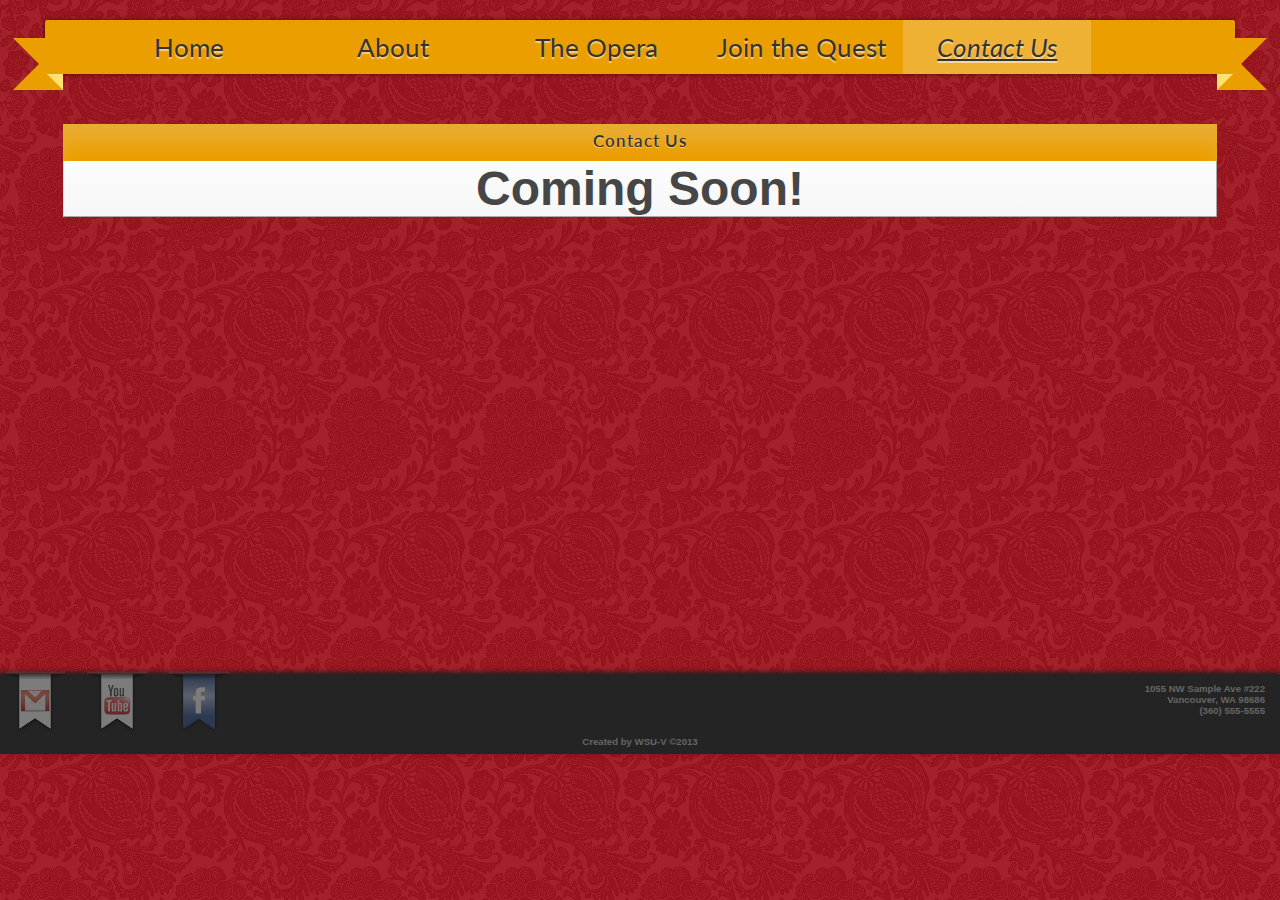
<file: contact.html>
<!DOCTYPE html>
<html>

	<head>
		<title>
			Opera Quest Northwest
		</title>
		<meta name="description" content="Opera Quest Northwest is an interactive program for students in the Vancouver community! Comedy, tragedy, romance and of course a villain! This exciting live program is centered on Opera the Great a scripted show explaining the history of opera. Students love the show and even get the chance to be on stage! Parents and teachers love the educational component!">
		<META NAME="ROBOTS" CONTENT="INDEX, FOLLOW">
		<meta property="og:title" content="Opera Quest Northwest" />
		<meta property="og:type" content="website" />
		<meta property="og:description" content="Opera Quest Northwest is an interactive program for students in the Vancouver community! Comedy, tragedy, romance and of course a villain! This exciting live program is centered on Opera the Great a scripted show explaining the history of opera. Students love the show and even get the chance to be on stage! Parents and teachers love the educational component!" />
		<!--meta property="og:url" content="http://www.operaquestnw.com" /-->
		<meta property="og:image" content="images/touch-icon-ipad-retina.png" />
		<meta http-equiv="Content-Type" content="text/html; charset=utf-8"/>
		<link href='https://fonts.googleapis.com/css?family=Lato:400,700' rel='stylesheet' type='text/css'>
		<script src="https://ajax.googleapis.com/ajax/libs/jquery/1.8.0/jquery.min.js"></script>
		<script src="js/responsiveslides.min.js"></script>
		<link rel="stylesheet" type="text/css" href="css/normalize.css">
		<link rel="stylesheet" type="text/css" href="css/reset.css">
		<link rel="stylesheet" type="text/css" href="styles.css">
		<link rel="stylesheet" type="text/css" href="css/responsiveslides.css">
		<meta name="viewport" content="width=device-width, initial-scale=1.0, user-scalable=0">
		<link href='https://fonts.googleapis.com/css?family=Lobster&subset=latin,latin-ext' rel='stylesheet' type='text/css'>
		<link rel="shortcut icon" type="image/x-icon" href="favicon.ico">
		<meta name="apple-mobile-web-app-capable" content="yes" />
		<meta name="apple-mobile-web-app-status-bar-style" content="black-translucent" />
		<link rel="apple-touch-icon" href="images/touch-icon-iphone.png" /> 
		<link rel="apple-touch-icon-precomposed" href="images/touch-icon-ipad-retina.png" />
		<link rel="apple-touch-icon-precomposed" " sizes="76x76" href="images/touch-icon-ipad.png" /> 
		<link rel="apple-touch-icon-precomposed" " sizes="120x120" href="images/touch-icon-iphone-retina.png" />
		<link rel="apple-touch-icon-precomposed" " sizes="152x152" href="images/touch-icon-ipad-retina.png" />
	</head>

	<body id="contact">
		<div id="total-wrapper">

			
			<div id="main-wrap">
			<!-- Start of Nav -->
			<nav>

			<!-- the ribbon body -->
				 <div class="rectangle">
			<!-- the navigation links -->
				
					<ul id="navigation">
						<li>
							<a href="index.html">Home</a>
						</li>
						<li>
							<a href="about.html">About</a>
						</li>
						<li>
							<a href="opera.html">The Opera</a>
						</li>
						<li>
							<a href="join.html">Join the Quest</a>
						</li>
						<li>
							<a href="contact.html">Contact Us</a>
						</li>
					</ul>
				 
			<!-- end the ribbon body -->
				</div>

			<!-- end container -->
			</nav>
			<!-- end nav wrap -->
			<article class="container">
				
				<section id="content">
					<h2>
						Contact Us
					</h2>
					<h1 class="soon">
						Coming Soon!
					</h1>
				</section>
			</article><!-- end container -->
				
			</div><!-- end main-wrap -->
			</div><!-- end total wrapper -->
			<footer>
				<div id="container">
					<div id="social">
							<a class="social-item" id="mail" href="mailto:Example@email.com" target="_blank">
								<img src="images/gmail.png" alt="mail" />
							</a>
							<!--a class="social-item" id="linkedin" href="linkedin" target="_blank">
								<img src="images/linkedin.png" alt="linkedin" />
							</a-->
							<!--a class="social-item" id="twitter" href="twitter" target="_blank">
								<img src="images/twitter.png" alt="twitter" />
							</a-->
							<a class="social-item" id="youtube" href="http://www.youtube.com/user/OperaQuestNorthwest" target="_blank">
								<img src="images/youtube.png" alt="youtube" />
							</a>
							<a class="social-item" id="facebook" href="https://www.facebook.com/OperaQuestNorthwest" target="_blank">
								<img src="images/facebook.png" alt="facebook" />
							</a>
							<!--a class="social-item" id="plus" href="plus" target="_blank">
								<img src="images/plus.png" alt="plus" />
							</a-->
					</div>	
					<address id="contact">
					   1055 NW Sample Ave #222
					   <br />
					   Vancouver, WA 98686
					   <br />
					   <a href="tel:3605555555">(360) 555-5555</a>
					</address>
					<address id="created">
						Created by <a href="#" target="_blank" rel="author">WSU-V</a> &copy;2013
					</address>
				</div><!-- end container -->
			</footer>
			<script>
				$(function() {

					// Slideshow
					$(".rslides").responsiveSlides({
						auto: true,
						pagination: true,
						timeout: 3000,
						speed: 800,
						fade: 500,
						pause: false,				// Boolean: Pause on hover, true or false
						pauseControls: true,		// Boolean: Pause when hovering controls, true or false
						nav: true,
						namespace: "large-btns",
						pager: true,
						pauseControls: true,	
					});

				});
			</script>
			<script>
				$(document).ready(function() {
					$("#navigation [href]").each(function() {
					if (this.href == window.location.href) {
						$(this).parent('li').addClass("active");
						}
					});
				});
			</script>
	</body>

</html>
</file>
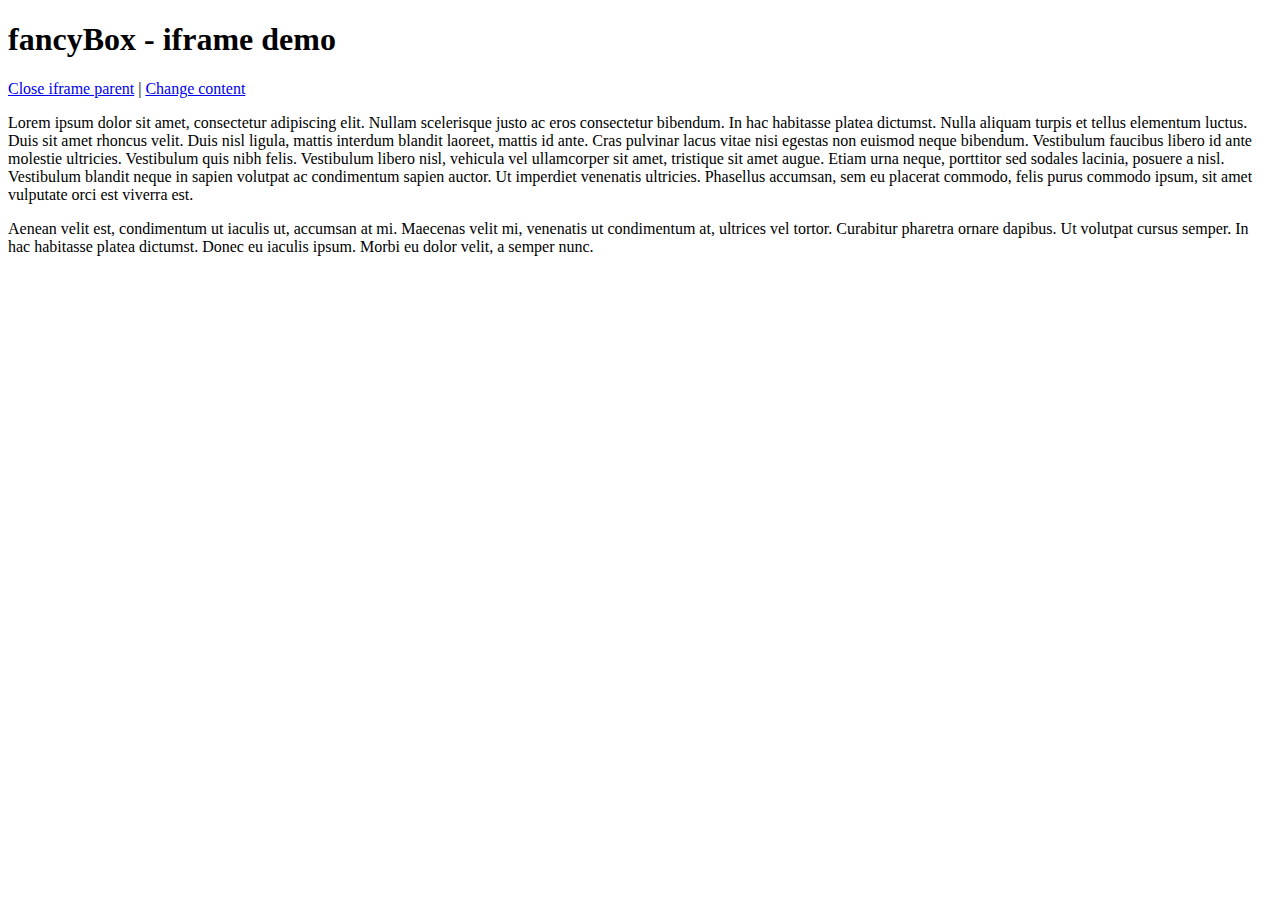
<file: Alt/js/fancyapps-fancyBox-18d1712/demo/iframe.html>
<!DOCTYPE html>
<html>
<head>
	<title>fancyBox - iframe demo</title>
	<meta http-equiv="Content-Type" content="text/html; charset=UTF-8" />
</head>
<body>
	<h1>fancyBox - iframe demo</h1>

	<p>
		<a href="javascript:parent.jQuery.fancybox.close();">Close iframe parent</a>

		|

		<a href="javascript:parent.jQuery.fancybox.open({href : '1_b.jpg', title : 'My title'});">Change content</a>
	</p>

	<p>
		Lorem ipsum dolor sit amet, consectetur adipiscing elit. Nullam scelerisque justo ac eros consectetur bibendum. In hac habitasse platea dictumst. Nulla aliquam turpis et tellus elementum luctus. Duis sit amet rhoncus velit. Duis nisl ligula, mattis interdum blandit laoreet, mattis id ante. Cras pulvinar lacus vitae nisi egestas non euismod neque bibendum. Vestibulum faucibus libero id ante molestie ultricies. Vestibulum quis nibh felis. Vestibulum libero nisl, vehicula vel ullamcorper sit amet, tristique sit amet augue. Etiam urna neque, porttitor sed sodales lacinia, posuere a nisl. Vestibulum blandit neque in sapien volutpat ac condimentum sapien auctor. Ut imperdiet venenatis ultricies. Phasellus accumsan, sem eu placerat commodo, felis purus commodo ipsum, sit amet vulputate orci est viverra est.
	</p>

	<p>
		Aenean velit est, condimentum ut iaculis ut, accumsan at mi. Maecenas velit mi, venenatis ut condimentum at, ultrices vel tortor. Curabitur pharetra ornare dapibus. Ut volutpat cursus semper. In hac habitasse platea dictumst. Donec eu iaculis ipsum. Morbi eu dolor velit, a semper nunc.
	</p>
</body>
</html>
</file>
<file: styles.css>
/* General Styling and Structure
--------------------------------------------------------------------------------*/

html, body, div, span, canvas { margin:0; padding:0; }

body {
	font-family: Helvetica, sans-serif;
	background: rgba(165, 0, 0, 1) url('images/bgy.gif') ;
	color:#fff;
}

.center {text-align: center;}

#header-wrap, #nav-wrap, #main-wrap, #footer-wrap, #total-wrapper {
	width:100%;
	background:transparent;

}

#main-wrap, #footer-wrap, #total-wrapper {
	
}

h1.soon {
	font-size: 3em;
	text-align: center;
}

p a, h2 a, a {
	color: #c9c9c9;
}

p a:hover, h2 a:hover, a:hover {
	color: #6f5635;
}

h2 {
	font-size:17px ;
	padding: .5em 0 0.8em 0;
	letter-spacing:1px;
	line-height: 1.2;
	font-weight:600;
	color: #373737;
}

h2 a {
	color: #373737;
}

h4 img {
	max-width:100px;
	max-height:100px;
	width:auto;
	height:auto;
	border-radius:5px;
	-webkit-border-radius:5px;
	-moz-border-radius:5px;
	-o-border-radius:5px;
	-ms-border-radius:5px;
}


p{
	font-size: 16px;
	line-height: 150%;
	padding: .5em 0;
}

aside ul {
	font-size: 12px;
	line-height: 150%;
}

blockquote {
	width: 80%;
	font-size:.8em;
	font-style: italic;
	background:#faf7f0;
	border-left: 0.5em solid #DDD;
	margin: 10px 0 10px 30px;
	padding-left: 20px;
	padding-right: 5px;
	line-height: 1.2em;
	color: #999;
	-webkit-box-shadow: 0 0 6px rgba(0,0,0,0.5);
	-moz-box-shadow: 0 0 6px rgba(0,0,0,0.5);
	box-shadow: 0 0 6px rgba(0,0,0,0.5);
}

blockquote:before {
	display: block;
	height: 0;
	content: "“";
	margin-left: -.95em;
	font: italic 400%/1 Cochin,Georgia,"Times New Roman", serif;
	color: #999;
}

#content blockquote {
	width: 35%;
	margin:10px auto;
	background:#fff;
	font-weight: bold;
}

h3 {text-align:center;}

span.quoted {
	font-weight: normal;
	font-size:.6em;
}

li.active {
	background: rgba(255,255,255,.2);
	height: 45px;
	margin: 0 !important;
	vertical-align: middle;
}

li.active a {
	line-height: 45px !important;
	text-decoration:underline;
}

li.active a:hover {
	text-shadow: 0 2px 1px rgba(255,255,255,0.5) !important;
}



/* Header
--------------------------------------------------------------------------------*/

.top-background {
	background: #878077;
	width:100%;
	height:150px;
	position:relative;
}

header{
	-webkit-box-shadow:  0px 2px 5px 0px rgba(32, 32, 32, 1);
	box-shadow:  0px 2px 5px 0px rgba(32, 32, 32, 1);
}

.top-background-image {
	background-image: url(); 
	background-position:top;
	background-repeat:no-repeat;
	background-attachment: fixed;
	width:100%;
	height:100%;
	position:absolute;
	top:0;
	z-index:0;
}

#header {
	border-collapse: collapse;
	border-spacing: 0;
	width:100%;
	float:left;
	height:40px;
	margin-top:20px;
	position:relative;
	z-index:4;}


/* Navigation
--------------------------------------------------------------------------------*/
nav, nav ul {
	width: 100%;
	text-align:center;
	margin: 40px auto -20px auto;
}

#navigation li {
	list-style: none;
	display: block;
	float: left;
	margin: .5em 0em;
	width: 20%;
	text-align: center;
}

#navigation li a {
	text-shadow: 0 2px 1px rgba(255,255,255,0.5);
	display: block;
	text-decoration: none;
	color: #333;
	font-size: .5em;
	margin: 0;
	line-height: 28px;
	font-family: 'Lato', sans-serif;
}

#navigation li.active {
	font-style: italic;
}

#navigation li.active a {

}

#navigation li a:hover {
	text-decoration:underline;
}

.rectangle {
   background: #EB9E00 /*#fff68e*/   /*D90A0A*/;
   height: 45px;
   position: relative;
   -moz-box-shadow: 0px 0px 4px rgba(0,0,0,0.55);
  	-webkit-box-shadow: 0px 0px 4px rgba(0,0,0,0.55);
  	box-shadow: 0px 0px 4px rgba(0,0,0,0.55);

   -webkit-border-radius: 2px;
	-moz-border-radius: 2px;
	border-radius: 2px;

   z-index: 500; /* the stack order: foreground */
   margin: 0;
}

/* Main Content
--------------------------------------------------------------------------------*/
#main-wrap .container {
	padding:0; clear:both;
}

article.container {
	width:100%;
	min-height:500px;
}

section {
	width:90%;
	margin: 30px auto 0 auto;
	background:transparent;
}

section h2, aside h2 {
	background: #EB9E00 /*#fde26d*/;
	font-family: 'Lato', sans-serif;
	margin: -1px -1px 0 -1px;
	line-height: 15px;
	color:#333;
	text-align:center; 
	text-shadow: 0 1px 1px rgba(255,255,255,0.5);
	-webkit-box-shadow: inset 0px 20px 15px 0px rgba(232, 232, 232, .2);
	box-shadow: inset 0px 20px 15px 0px rgba(232, 232, 232, .2);
}

#sidebar {
	width:90%;
	min-height:300px;
	padding:10px;
	margin:0 auto;

}

#sidebar a {
	text-decoration: none;
	color:#333;
}

#home aside form, #join form{
	margin: 0 auto;
	width: 94px;
	height: 25px;
}

#gallery img {
	max-width: 100px;
	max-height: 90px;
	width: auto;
	height: auto;
}

#gallery {
	margin: 0 auto;
	padding: 10px;
	width: 60%;
}

ul#thanks li {
	margin:0 0 0 15px;
}

/* Footer
--------------------------------------------------------------------------------*/

footer {
	clear:both;
	-webkit-box-shadow:  0px -2px 5px 0px rgba(32, 32, 32, 1);
	box-shadow:  0px -2px 5px 0px rgba(32, 32, 32, 1);
	background:#242424;
	padding: 0 0 20px 0;
	color: #eee;
	margin-top: 0 !important;
	min-height: 60px;
}

address {
	float: right;
	text-align:right;
	font: bold .6em Tahoma, Helvetica, Arial, Sans-Serif;
	color: #666;
	margin: 10px 12px 0 12px;
	width: 35%;
}

#created {
   clear:both; 
   width:100%; 
   text-align:center;
   margin:0;
   padding:0;
}

address a {
	text-decoration:none;
	color:#666;
}

#container {
	float: left;
	margin: -5px auto 0 auto !important;
	width: 100%;
}

/* Social Links
--------------------------------------------------------------------------------*/

#social a {
	float:left;
	opacity:.4;
	-webkit-transition: all 0.5s;  /* Safari 3.2+, Chrome */
	-moz-transition: all 0.5s;  /* Firefox 4-15 */
	-o-transition: all 0.5s;  /* Opera 10.5–12.00 */
	transition: all 0.5s;  /* Firefox 16+, Opera 12.50+ */
}

.social-item img{
	width: 32px;
	height: auto;
	margin: 2px 0 0 3px;
}

#social a:hover {opacity:1;}

/* Slider
--------------------------------------------------------------------------------*/

.rslides {
	position: relative;
	list-style: none;
	overflow: hidden;
	width: 100%;
	padding: 0;
	margin: 0;
	height:100%;
}

.rslides li {
	-webkit-backface-visibility: hidden;
	position: absolute;
	display: none;
	width: 100%;
	left: 0;
	top: 0;
}

.rslides li:first-child {
	position: relative;
	display: block;
	float: left;
}

.rslides img {
	display: block;
	height: auto;
	float: left;
	width: 100%;
	border: 0;
}

.large-btns_nav {
	z-index: 3;
	position: absolute;
	-webkit-tap-highlight-color: rgba(0,0,0,0);
	opacity: 0.6;
	text-indent: -9999px;
	overflow: hidden;
	top: 0;
	bottom: 0;
	left: 0;
	background: #666 url("images/themes.png") no-repeat left 50%;
	width: 38px;
}

.large-btns_nav:hover {
	background: #323232 url("images/themes.png") no-repeat left 50%;
}

.large-btns_nav.next {
	left: auto;
	background-position: right 50%;
	right: 0;
}

.centered-btns_tabs a, .transparent-btns_tabs a, .large-btns_tabs a {
	text-indent: -9999px;
	overflow: hidden;
	-webkit-border-radius: 15px;
	-moz-border-radius: 15px;
	border-radius: 15px;
	background: #ccc;
	background: rgba(0,0,0, .2);
	display: inline-block;
	_display: block;
	-webkit-box-shadow: inset 0 0 2px 0 rgba(0,0,0,.3);
	-moz-box-shadow: inset 0 0 2px 0 rgba(0,0,0,.3);
	box-shadow: inset 0 0 2px 0 rgba(0,0,0,.3);
	width: 9px;
	height: 9px;
}

.centered-btns_tabs a:hover, .transparent-btns_tabs a:hover, .large-btns_tabs a:hover {background: rgba(255,255,255, .8)} 

.centered-btns_tabs, .transparent-btns_tabs, .large-btns_tabs {
	margin-top: 0px;
	text-align: center;
	
}

.centered-btns_tabs li, .transparent-btns_tabs li, .large-btns_tabs li {
	display: inline;
	float: none;
	_float: left;
	margin-right: 5px;
}

.centered-btns_here a, .transparent-btns_here a, .large-btns_here a {
	background: #222;
	background: rgba(255, 255, 255, .8);
}

iframe { 
	display: block;
	margin: 25px auto 0 auto;
	width: 100%;
	height: 200px;
}

iframe[seamless]{
    background-color: transparent;
    border: 0px none transparent;
    padding: 0px;
    overflow: hidden;
	margin:0 auto;
	display:block;
	margin: 10px auto 10px auto;
	width: 100%;
	height: 200px;;
}

/* Media Quueries For Larger Screens (Site Formatted for Mobile First)
--------------------------------------------------------------------------------*/

@media only screen and (min-width: 500px) {
	
	#navigation li {
		margin: .5em 0.5em;
		width:17%;
	}
	
	#navigation li a {
		font-size: .8em;
	}
	
	.top-background {
		height:250px;
	}
	
	#gallery { width:70%;}
	
	#gallery img {
		max-width: 150px;
		max-height: 100px;
	}
}

@media only screen and (min-width: 800px) {
	nav, nav ul {
		width:92%
	}
	
	 #contact #content a {color: #DA3434;}
	 #contact #content a:hover {color: #666;}
	
	ul { color:#323232; }
	
	p, h1, h2, h3, h4 {color:#464646;}
	
	#content {
		background: rgb(255,255,255); /* Old browsers */
		/* IE9 SVG, needs conditional override of 'filter' to 'none' */
		background: url([data-uri]);
		background: -moz-linear-gradient(top,  rgba(255,255,255,1) 1%, rgba(247,247,247,1) 100%); /* FF3.6+ */
		background: -webkit-gradient(linear, left top, left bottom, color-stop(1%,rgba(255,255,255,1)), color-stop(100%,rgba(247,247,247,1))); /* Chrome,Safari4+ */
		background: -webkit-linear-gradient(top,  rgba(255,255,255,1) 1%,rgba(247,247,247,1) 100%); /* Chrome10+,Safari5.1+ */
		background: -o-linear-gradient(top,  rgba(255,255,255,1) 1%,rgba(247,247,247,1) 100%); /* Opera 11.10+ */
		background: -ms-linear-gradient(top,  rgba(255,255,255,1) 1%,rgba(247,247,247,1) 100%); /* IE10+ */
		background: linear-gradient(to bottom,  rgba(255,255,255,1) 1%,rgba(247,247,247,1) 100%); /* W3C */
		filter: progid:DXImageTransform.Microsoft.gradient( startColorstr='#ffffff', endColorstr='#f7f7f7',GradientType=0 ); /* IE6-8 */
		border-width: 1px;
		border-style: solid;
		border-bottom-color: #aaa;
		border-right-color: #aaa;
		border-top-color: #ddd;
		border-left-color: #ddd;

	}
	
	blockquote {
		width: 77%;
		font-size:1em;
	}
	
	.top-background-image {
		background-image: url(); 
		background-position:50% 0;
	}
	
	.top-background {
		height:400px;
	}
	
	#navigation li {
		margin: .5em 0.5em;
		width:17%;
	}
	
	#navigation li a {
		font-size: 1.1em;
	}
	
	.rectangle:before, .rectangle:after {
		content: "";
		position: absolute;
		display: block;
		bottom: -1em;
		border: 26px solid /*#fff68e*/ #EB9E00 ;
		z-index: -1;
	}
	
	.rectangle:before {
		left: -2em;
		border-right-width: 1.5em;
		border-left-color: transparent;
	}
	
	.rectangle:after {
		right: -2em;
		border-left-width: 1.5em;
		border-right-color: transparent;
	}
	
	.rectangle #navigation:before, .rectangle #navigation:after {
		content: "";
		position: absolute;
		display: block;
		border-style: solid;
		border-color: #fde26d transparent transparent transparent;
		bottom: -1em;
	}
	
	.rectangle #navigation:before {
		left: 2px;
		border-width: 1em 0 0 1em;
	}
	
	.rectangle #navigation:after {
		right: 2px;
		border-width: 1em 1em 0 0;
	}
	
	#main-wrap .container {
		padding:50px 0;
	}
	
	section p {
		background: transparent;
		margin: 15px 0;
		/*border: 1px solid #333;
		border-radius: 15px;*/
		padding: 5px 20px;
	}
	
	section {
		width:55%;
		float:left;
		margin:0 2% 80px;
	}

	#sidebar {
		width:32%;
		float:right;
		margin:0 2% 2%;
		border-width: 1px;
		border-style: solid;
		border-bottom-color: #aaa;
		border-right-color: #aaa;
		border-top-color: #ddd;
		border-left-color: #ddd;
		-webkit-border-radius: 10px;
		-moz-border-radius: 10px;
		border-radius: 10px;
		background: #faf7f0;
	}
	
	address {
		width: 16%;
		margin: 14px 15px 0 15px;
	}
	
	.social-item img{
		width: 48px;
		margin: 1px 4px 0 3px;
	}
	span.quoted {
		font-size:.8em;
	}
	
	#gallery { width:90%;}
	
	h4 img {
		max-width:100px;
		max-height:150px;
	}
}

@media only screen and (min-width: 1024px) {
	section {
		width: 68%;
		float: left;
		margin: 0 1% 80px 2%;
	}

	#sidebar {
		width:22%;
		margin: 0 1% 1%;
		float:right;
	}
	
	.social-item img{
		width: 64px;
		margin: -1px 15px 0 3px;
	}
	#gallery { width:80%;}
}

@media only screen and (min-width: 1240px) {
	nav, nav ul { width:93% }
	
	li.active {
		height: 54px;
	}

	li.active a {
		line-height: 54px !important;
		text-decoration:underline !important;
	}
	
	blockquote {
		width: 80%;
		
	}
	
	#content blockquote {
		font-size:1.2em;
	}
	
	.top-background-image {
		background-image: url(); 
		background-position:50% 0;
	}
	
	.top-background {
		height:500px;
	}
	
	#navigation li {
		text-align:center;
		margin: .8em .5em;
		width:17%;
	}
	
	#navigation li a {
		font-size: 1.6em;
	}
	
	.rectangle {
		height: 54px;
	}
	span.quoted {
		font-size:.8em;
	}
	
	#gallery { width:90%;}
}

@media only screen and (max-width: 795px) {
  #contact #content { margin-top:35px !important;}
  #contact #content a {color: #ccc;}
  #contact #content a:hover {color: #666;}
}

#contact #content { float:none; width:90%; margin: 0 auto;}
</file>
<file: css/responsiveslides.css>
/*! http://responsiveslides.com v1.54 by @viljamis */

.rslides {
  position: relative;
  list-style: none;
  overflow: hidden;
  width: 100%;
  padding: 0;
  margin: 0;
  }

.rslides li {
  -webkit-backface-visibility: hidden;
  position: absolute;
  display: none;
  width: 100%;
  left: 0;
  top: 0;
  }

.rslides li:first-child {
  position: relative;
  display: block;
  float: left;
  }

.rslides img {
  display: block;
  height: auto;
  float: left;
  width: 100%;
  border: 0;
  }
</file>
